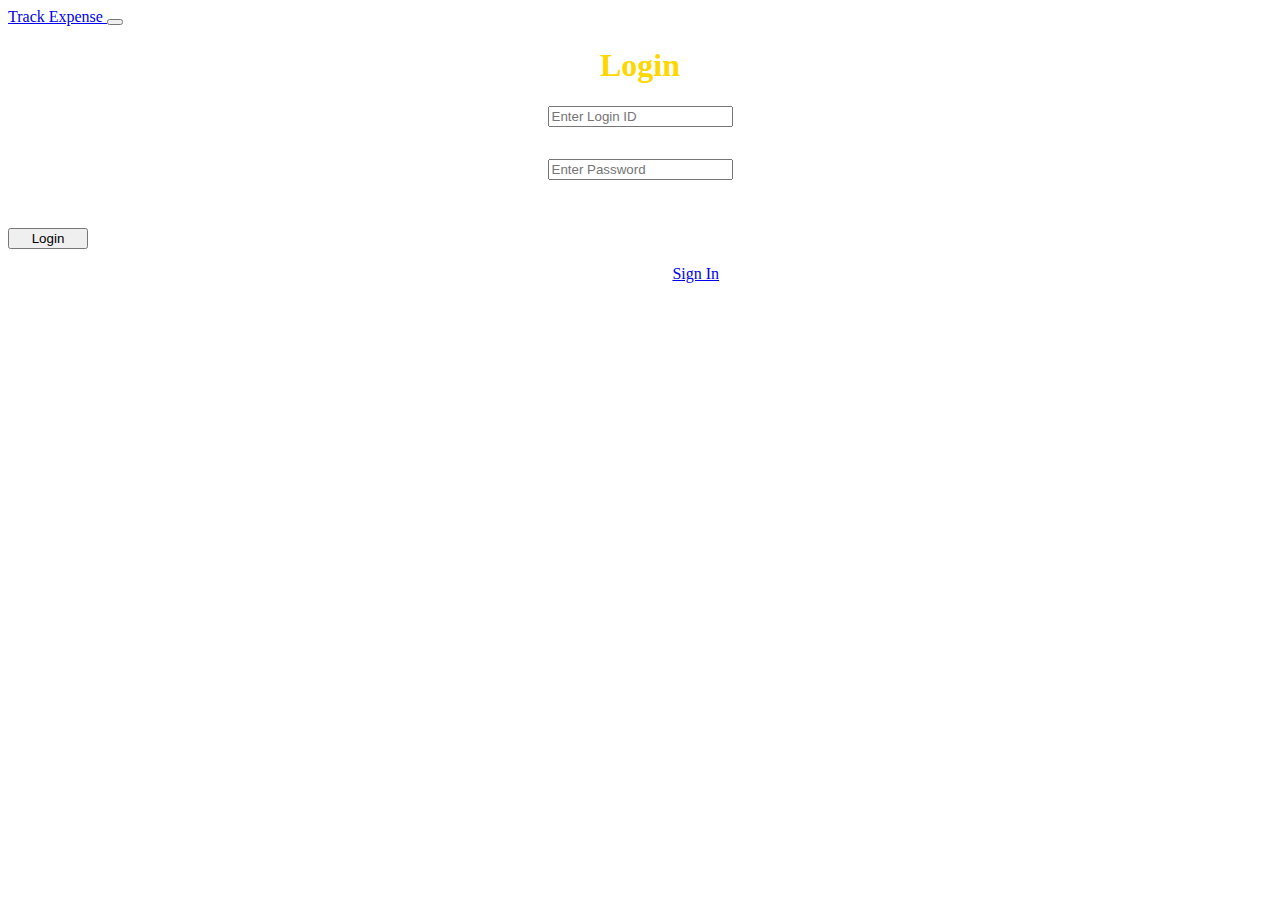
<file: index.html>
<html>

  <head>
    <meta name="viewport" content="width=device-width, initial-scale=1.0" />
    <title>Track Expense Login</title>
    <link
      href="https://cdn.jsdelivr.net/npm/bootstrap@5.1.3/dist/css/bootstrap.min.css"
      rel="stylesheet"
      integrity="sha384-1BmE4kWBq78iYhFldvKuhfTAU6auU8tT94WrHftjDbrCEXSU1oBoqyl2QvZ6jIW3"
      crossorigin="anonymous"
    />
    <script
      src="https://cdn.jsdelivr.net/npm/bootstrap@5.1.3/dist/js/bootstrap.bundle.min.js"
      integrity="sha384-ka7Sk0Gln4gmtz2MlQnikT1wXgYsOg+OMhuP+IlRH9sENBO0LRn5q+8nbTov4+1p"
      crossorigin="anonymous"></script>
    <link rel="stylesheet" href="style/style.css" />
    <link rel="icon" href="/favicon.ico" type="image/x-icon">
  </head>

    <body class="bg-dark">
      <div class="container-fluid ">
        <!-- navbar -->
        <div class="row">
          <nav class="navbar navbar-expand-lg navbar-light bg-secondary">
            <div class="container-fluid">
              <a class="navbar-brand text-dark" href="#"
                ><span class="display-6 text-warning">Track Expense </span></a
              >
              <button
                class="navbar-toggler"
                type="button"
                data-bs-toggle="collapse"
                data-bs-target="#navbarNav"
                aria-controls="navbarNav"
                aria-expanded="false"
                aria-label="Toggle navigation"
              >
                <span class="navbar-toggler-icon"></span>
              </button>
              <div
                class="collapse navbar-collapse justify-content-end"
                id="navbarNav"
              ></div>
            </div>
          </nav>
        </div>
        <!-- end navbar -->
     
        <!-- login form  -->

        <div class="container login form p-5 ">
        
            
          </div>
          <div class="form border border-warning ">
             <h1>Login</h1> 
            <form id="form"
              class="form p-5"
              action="Submit"
              style="
                display: flex;
                flex-direction: column;
                flex-wrap: wrap;
                flex-basis: 1;
                justify-content: center;
                align-items: center;
              "
            >
              <input
                class="p-1 m-2 shadow"
                type="text"
                placeholder="Enter Login ID"
                id="login"
              />
              <p id="invalidLoginID"></p>
              <input
                class="p-1 m-2 shadow"
                type="password"
                placeholder="Enter Password"
                id="password"
              />

              <p class="m-2 p-1 text-danger text-center" id="invalidLogin"></p>
            </form>
            <div class="row justify-content-center">
              <button
              onclick="Login()"
                class="btn btn-warning  justify-content-center"
                type="submit"
                style="max-width: 7rem; min-width: 5rem"
                id="loginBtn">
                Login
              </button>
              <p id="ng">Not Registered ?  <a href="register.html">Sign In </a></p>
            </div>
          </div>
        </div>
   

      <script src="./js/login.js" type="module"></script>
      <script src="./js/l.js"></script>
    </body>
  </body>
</html>
</file>
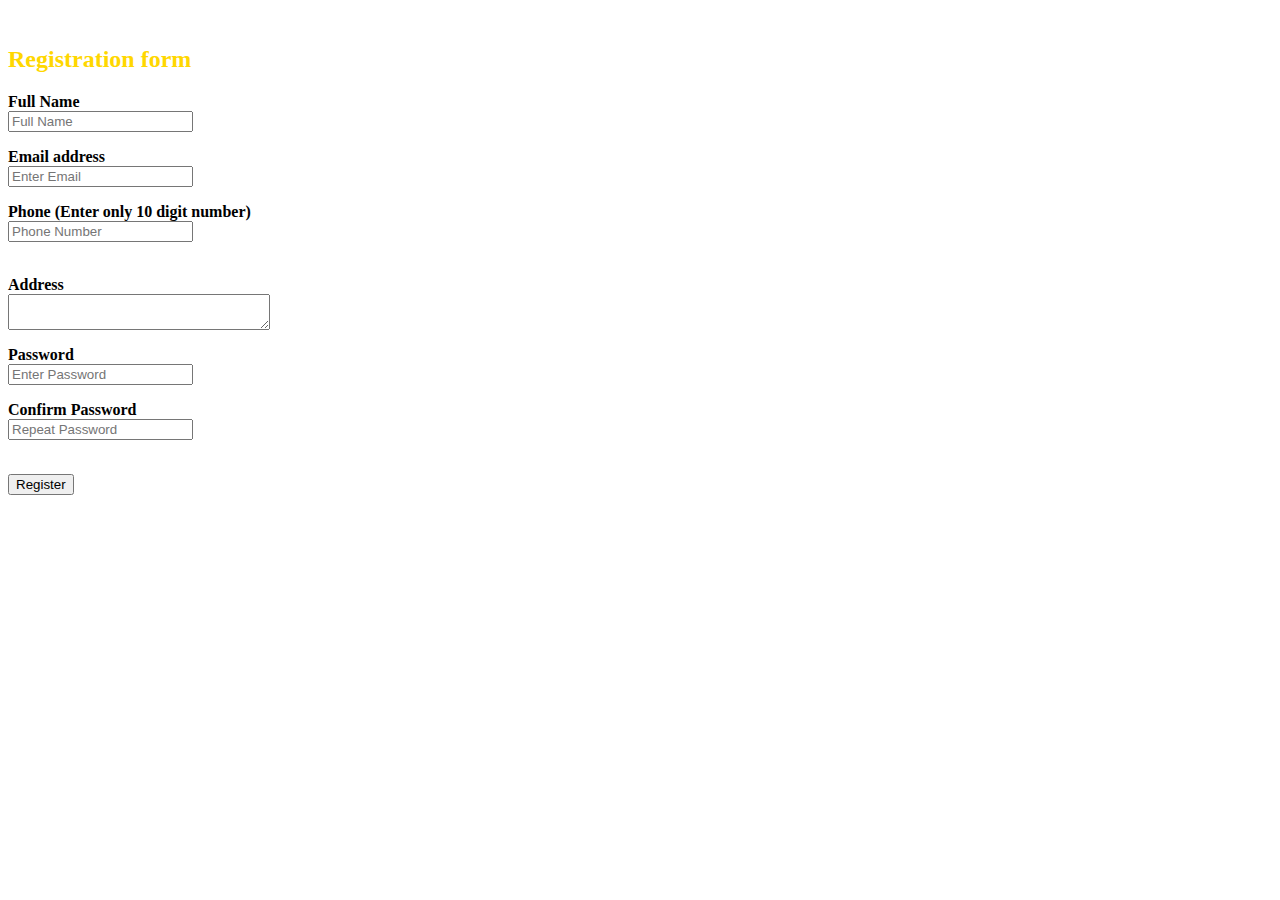
<file: register.html>
<html>
    <head>
        <title>Track Expense Register Form</title>
        <link href="https://cdn.jsdelivr.net/npm/bootstrap@5.1.3/dist/css/bootstrap.min.css" rel="stylesheet" integrity="sha384-1BmE4kWBq78iYhFldvKuhfTAU6auU8tT94WrHftjDbrCEXSU1oBoqyl2QvZ6jIW3" crossorigin="anonymous">
        <link rel="icon" href="./favicon.ico" type="image/x-icon">
        <style src="style/style.css"></style>
  <script src="js/allvalid.js"> 
   </script>
    </head>
    <body class="bg-dark text-light">
        <div class="container d-flex justify-content-center">
        <form id="form" name="form" class="form-group " method="POST" onsubmit="return validate(this)">
            <div class="container  md"><br>
                <h2 style="color:gold;">Registration form</h2>
            <label for="name"><b>Full Name</b></label><br>
            <input type="text" placeholder="Full Name" name="name" id="name1" onblur="fname()" required>
            <p id="fn" class=" text-danger"></p>
            
            <label for="email"><b>Email address</b></label><br>
            <input type="email" placeholder="Enter Email" name="email" id="email" onblur="eml()" required>
            <p id="em" class=" text-danger"></p>
            
        
            <label for="phone"><b>Phone  (Enter only 10 digit number)</b></label>
            <br>
            <input type="text" placeholder="Phone Number" name="phone" id="phone" onblur="phon()" required>
            <p id="ph" class=" text-danger"></p>
         
         <br>
         <label for="add"><b>Address</b></label>
            <BR>
            <textarea row="50" cols="30">

            </textarea>
            <p id="ps" class=" text-danger"></p>

        
            <label for="pass"><b>Password</b></label>
            <BR>
            <input type="password" placeholder="Enter Password" name="pass" id="pass" onblur="pas()" required>
            <p id="ps" class=" text-danger"></p>
            
         
            <label for="con"><b>Confirm Password</b></label><br>
            <input type="password" placeholder="Repeat Password" name="conps" id="con" onblur="cpass()" required>
            <p id="cn" class=" text-danger"></p>
            
<br> 
            <button type="submit" class="btn btn-warning">Register</button>
            <p id="err" class="text-warning"> </p>
          </div>
        </form>
        </div>
    </body>
</html>
</file>
<file: style/style.css>
h1
{
   text-align: center;
  
    color:gold;

}
h2
{
   text-align: center;
  
    color:gold;

}
h3
{
    color:azure;
}

 label
 {
     color:white;
 }

 .buttons

{
    display:flex;
    justify-content:space-between;
   
}


#ng

{
   text-align: center;
   color:white;
}


#viewexp
{
    text-align: center;
}
</file>
